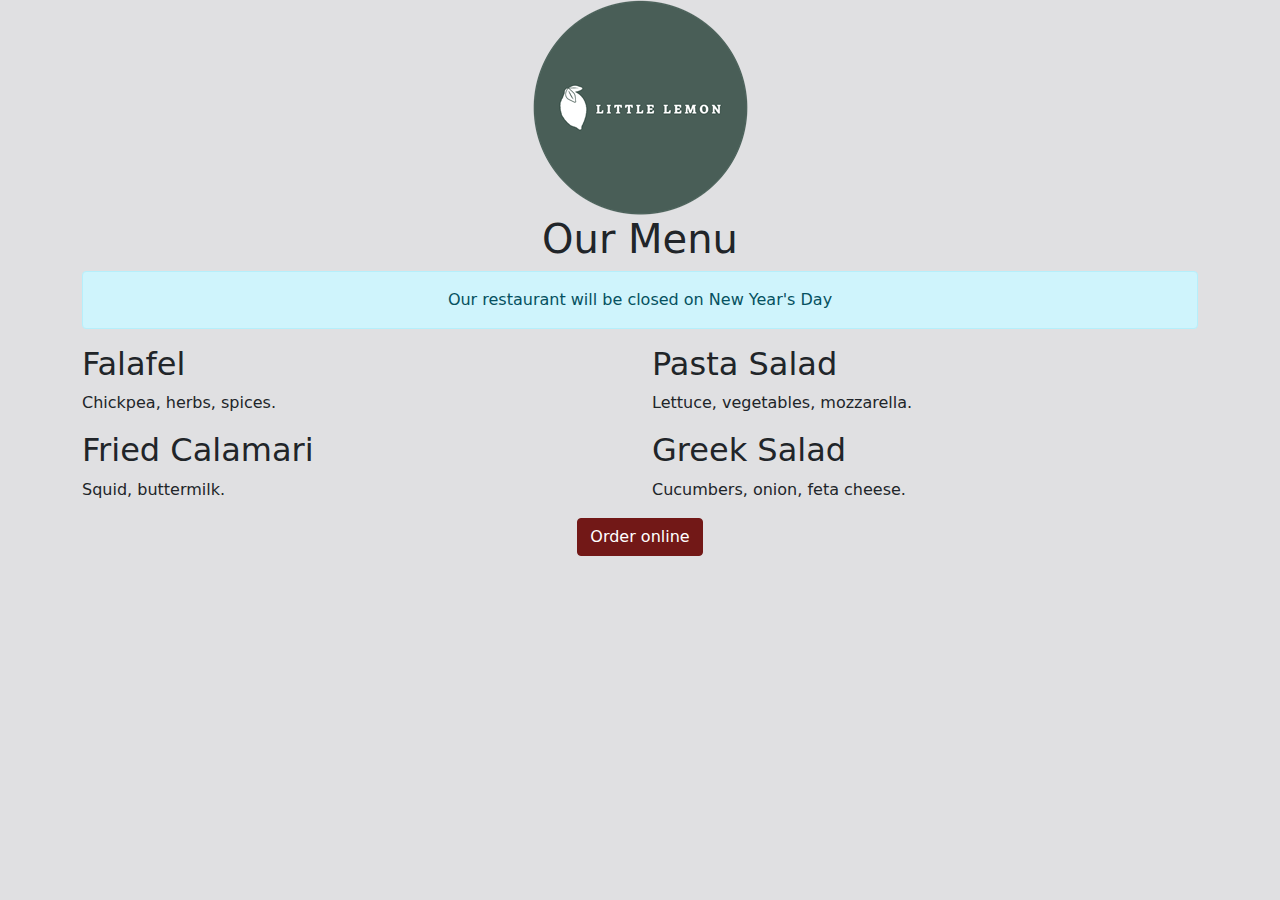
<file: index.html>
<!DOCTYPE html>
<html>
<head>
    <title>Little Lemon</title>
    <link href="bootstrap.min.css" rel="stylesheet">
</head>
<body>
    <div class="container">
        <div class="row">
            <div class="col-12">
                <div class="text-center">
                    <img src="logo.png" class="img-fluid">
                </div>
            </div>
        </div>
        <div class="row">
            <div class="col-12">
                <div class="text-center">
                    <h1>Our Menu</h1>
                    <div class="alert alert-info" role="alert">Our restaurant will be closed on New Year's Day
                    </div>
                </div>
            </div>
        </div>
        <div class="row">
            <div class="col-12 col-lg-6">
                <h2>Falafel <span class="badge bg-secondary"></span></h2>
                <p>Chickpea, herbs, spices.</p>
                <h2>Fried Calamari</h2>
                <p>Squid, buttermilk.</p>
            </div>
            <div class="col-12 col-lg-6">
                <h2>Pasta Salad</h2>
                <p>Lettuce, vegetables, mozzarella.</p>
                <h2>Greek Salad</h2>
                <p>Cucumbers, onion, feta cheese.</p>
            </div>
        </div>
    </div>
    <div class="row">
        <div class="col-12">
            <div class="text-center">
                <button type="button" class="btn btn-primary">Order online</button>
            </div>
        </div>
    </div>
    <script src="bootstrap.bundle.min.js"></script>
</body>
</html>
</file>
